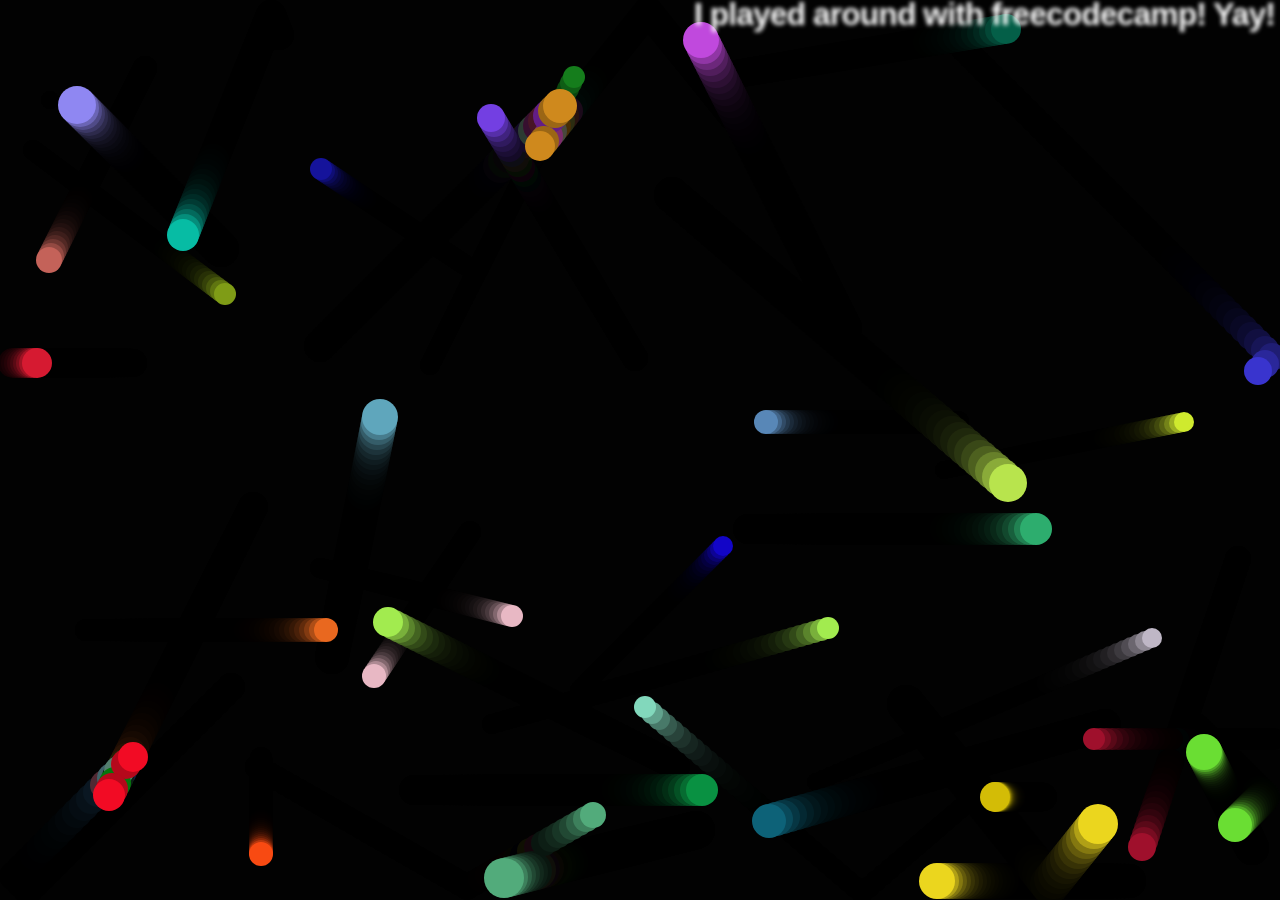
<file: index.html>
<!DOCTYPE html>
<html>
  <head>
    <meta charset="utf-8">
    <title>Bouncing balls</title>
    <link rel="stylesheet" href="style.css">
  </head>

  <body>
    <h1>I played around with freecodecamp! Yay!</h1>
    <canvas></canvas>
    <!-- Bouncing Balls Practice came from: https://developer.mozilla.org/en-US/docs/Learn/JavaScript/Objects/Object_building_practice -->
    <script src="main.js"></script>
  </body>
</html>
</file>
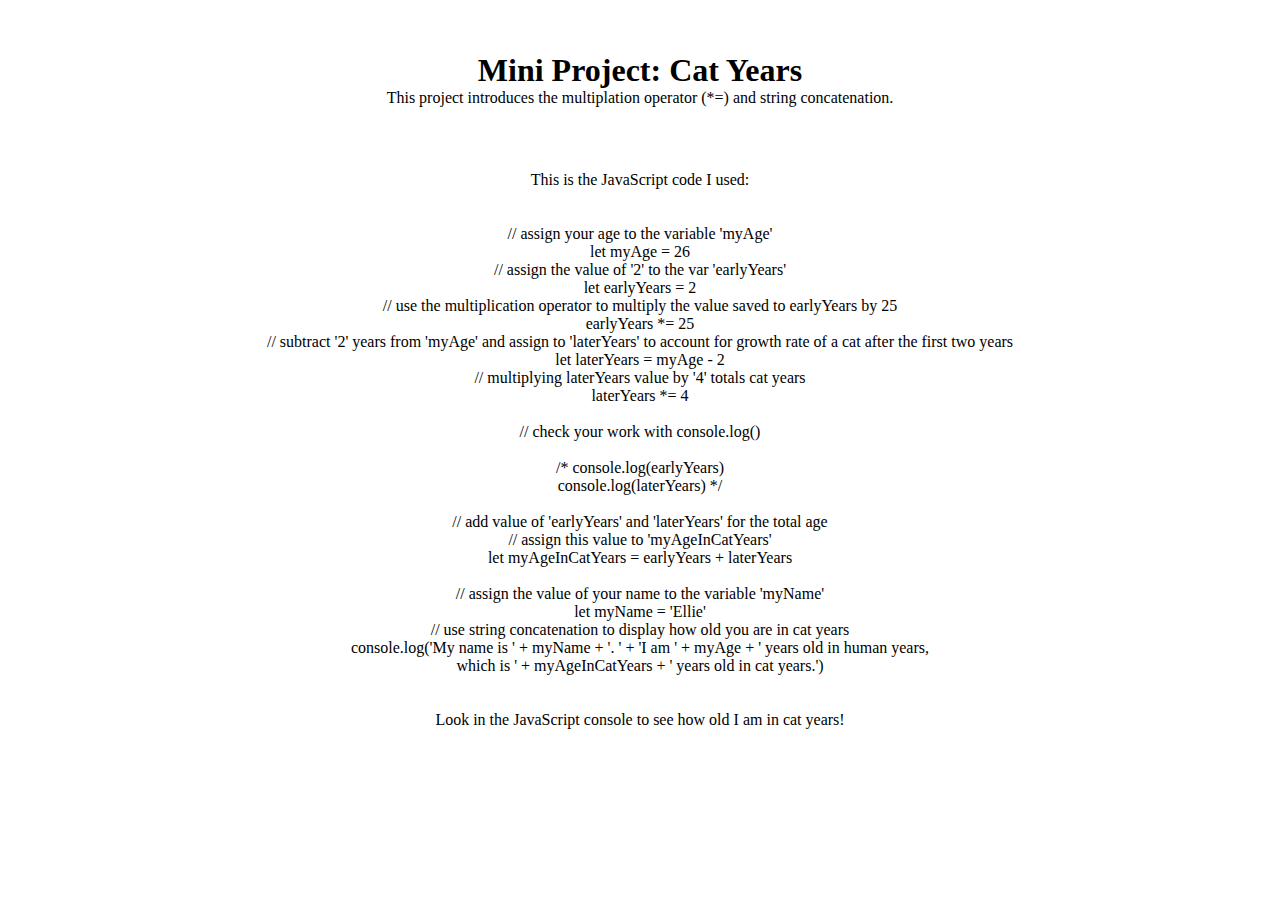
<file: catYearsMiniProject/index.html>
<!DOCTYPE html>
<html lang="en">
<head>
    <meta charset="UTF-8">
    <meta http-equiv="X-UA-Compatible" content="IE=edge">
    <meta name="viewport" content="width=device-width, initial-scale=1.0">
    <link rel="stylesheet" href="styles.css">
    <title>Mini Project: Cat Years</title>
</head>
<body>
    <main>
        <div class="miniProjectHeader">
            <h1>Mini Project: Cat Years</h1>
            <p>This project introduces the multiplation operator (*=) and string concatenation.</p>
        </div>

        <div class="miniProjectBodyText">
            <p>This is the JavaScript code I used:</p> <br> <br>
            <p>// assign your age to the variable 'myAge' <br>
                let myAge = 26 <br>
                // assign the value of '2' to the var 'earlyYears' <br>
                let earlyYears = 2 <br>
                // use the multiplication operator to multiply the value saved to earlyYears by 25 <br>
                earlyYears *= 25 <br>
                // subtract '2' years from 'myAge' and assign to 'laterYears' to account for growth rate of a cat after the first two years <br>
                let laterYears = myAge - 2 <br>
                // multiplying laterYears value by '4' totals cat years <br>
                laterYears *= 4 <br> <br>
                
                // check your work with console.log() <br> <br>
                
                /* console.log(earlyYears) <br>
                console.log(laterYears) */ <br> <br>
                
                // add value of 'earlyYears' and 'laterYears' for the total age <br>
                // assign this value to 'myAgeInCatYears' <br>
                let myAgeInCatYears = earlyYears + laterYears <br> <br>
                
                // assign the value of your name to the variable 'myName' <br>
                let myName = 'Ellie' <br>
                
                // use string concatenation to display how old you are in cat years <br>
                console.log('My name is ' + myName + '. ' + 'I am ' + myAge + ' years old in human years, <br> 
                which is ' + myAgeInCatYears + ' years old in cat years.')</p> <br> <br>
                <p>Look in the JavaScript console to see how old I am in cat years!</p>
        </div>
    </main>

    <script src="main.js" type="module"></script>
    
</body>
</html>
</file>
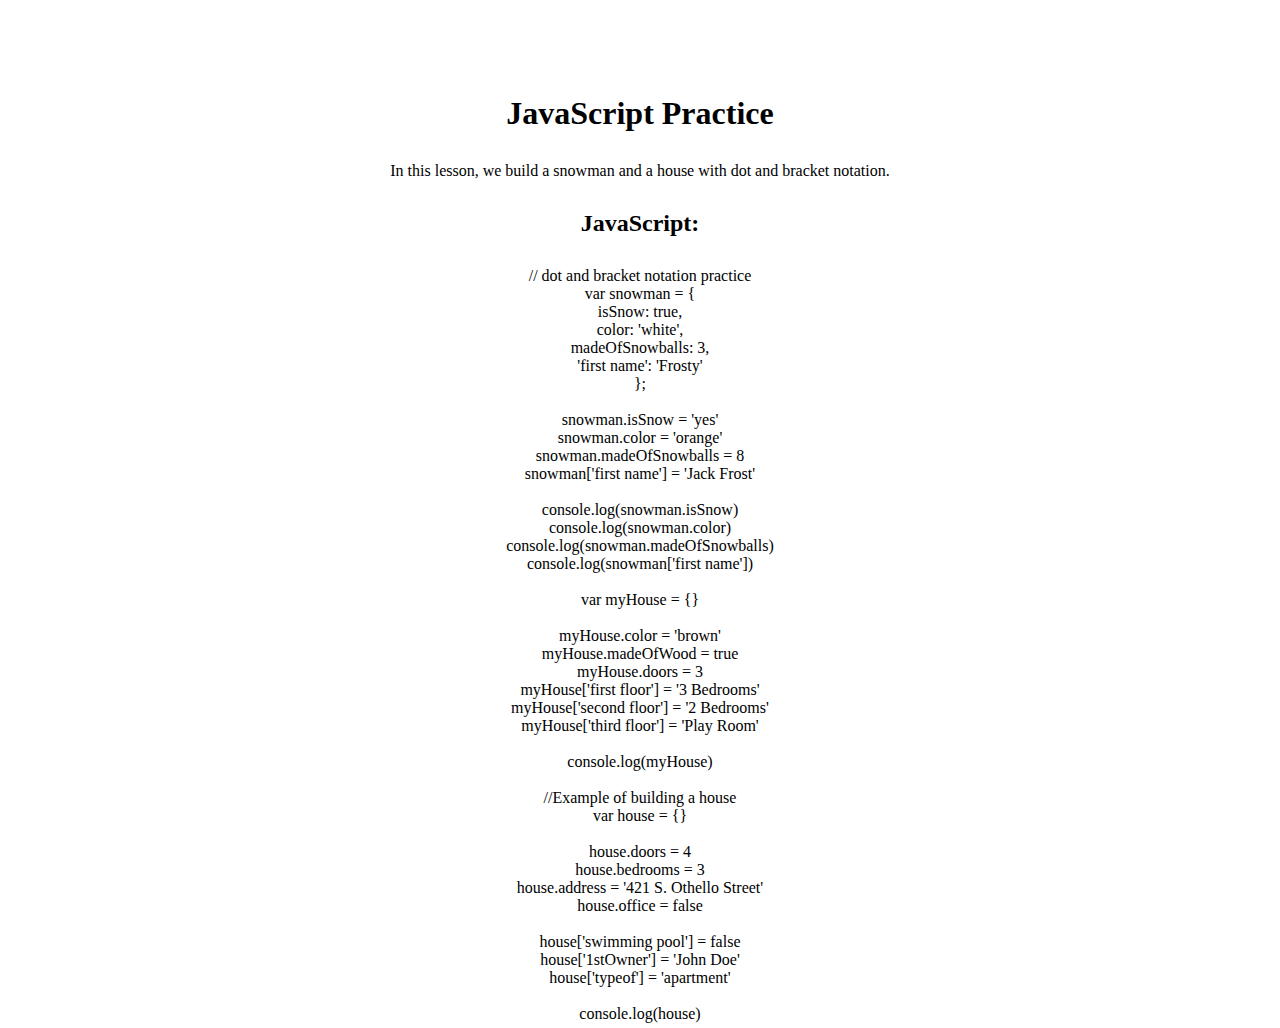
<file: dotAndBracketNotation/index.html>
<!DOCTYPE html>
<html lang="en">
<head>
    <meta charset="UTF-8">
    <meta http-equiv="X-UA-Compatible" content="IE=edge">
    <meta name="viewport" content="width=device-width, initial-scale=1.0">
    <link rel="stylesheet" href="styles.css">
    <title>Snowman Practice</title>
</head>
<body>
    <main>
        <h1>JavaScript Practice</h1>
            <p>In this lesson, we build a snowman and a house with dot and bracket notation.</p>
        <h2>JavaScript:</h2>
            <p>// dot and bracket notation practice<br>
                var snowman = {<br>
                isSnow: true,<br>
                color: 'white',<br>
                madeOfSnowballs: 3,<br>
                'first name': 'Frosty'<br>
                };  <br>
                    <br>
                snowman.isSnow = 'yes'<br>
                snowman.color = 'orange'<br>
                snowman.madeOfSnowballs = 8<br>
                snowman['first name'] = 'Jack Frost'<br>
                    <br>
                console.log(snowman.isSnow)<br>
                console.log(snowman.color)<br>
                console.log(snowman.madeOfSnowballs)<br>
                console.log(snowman['first name'])<br>
                    <br>
                var myHouse = {}<br>
                    <br>
                myHouse.color = 'brown'<br>
                myHouse.madeOfWood = true<br>
                myHouse.doors = 3<br>
                myHouse['first floor'] = '3 Bedrooms'<br>
                myHouse['second floor'] = '2 Bedrooms'<br>
                myHouse['third floor'] = 'Play Room'<br>
                    <br>
                console.log(myHouse)<br>
                    <br>
                //Example of building a house<br>
                var house = {}<br>
                    <br>
                house.doors = 4<br>
                house.bedrooms = 3<br>
                house.address = '421 S. Othello Street'<br>
                house.office = false<br>
                    <br>
                house['swimming pool'] = false<br>
                house['1stOwner'] = 'John Doe'<br>
                house['typeof'] = 'apartment'<br>
                    <br>
                console.log(house)
            </p>
    </main>
    <script src="main.js" type="module"></script>
</body>
</html>
</file>
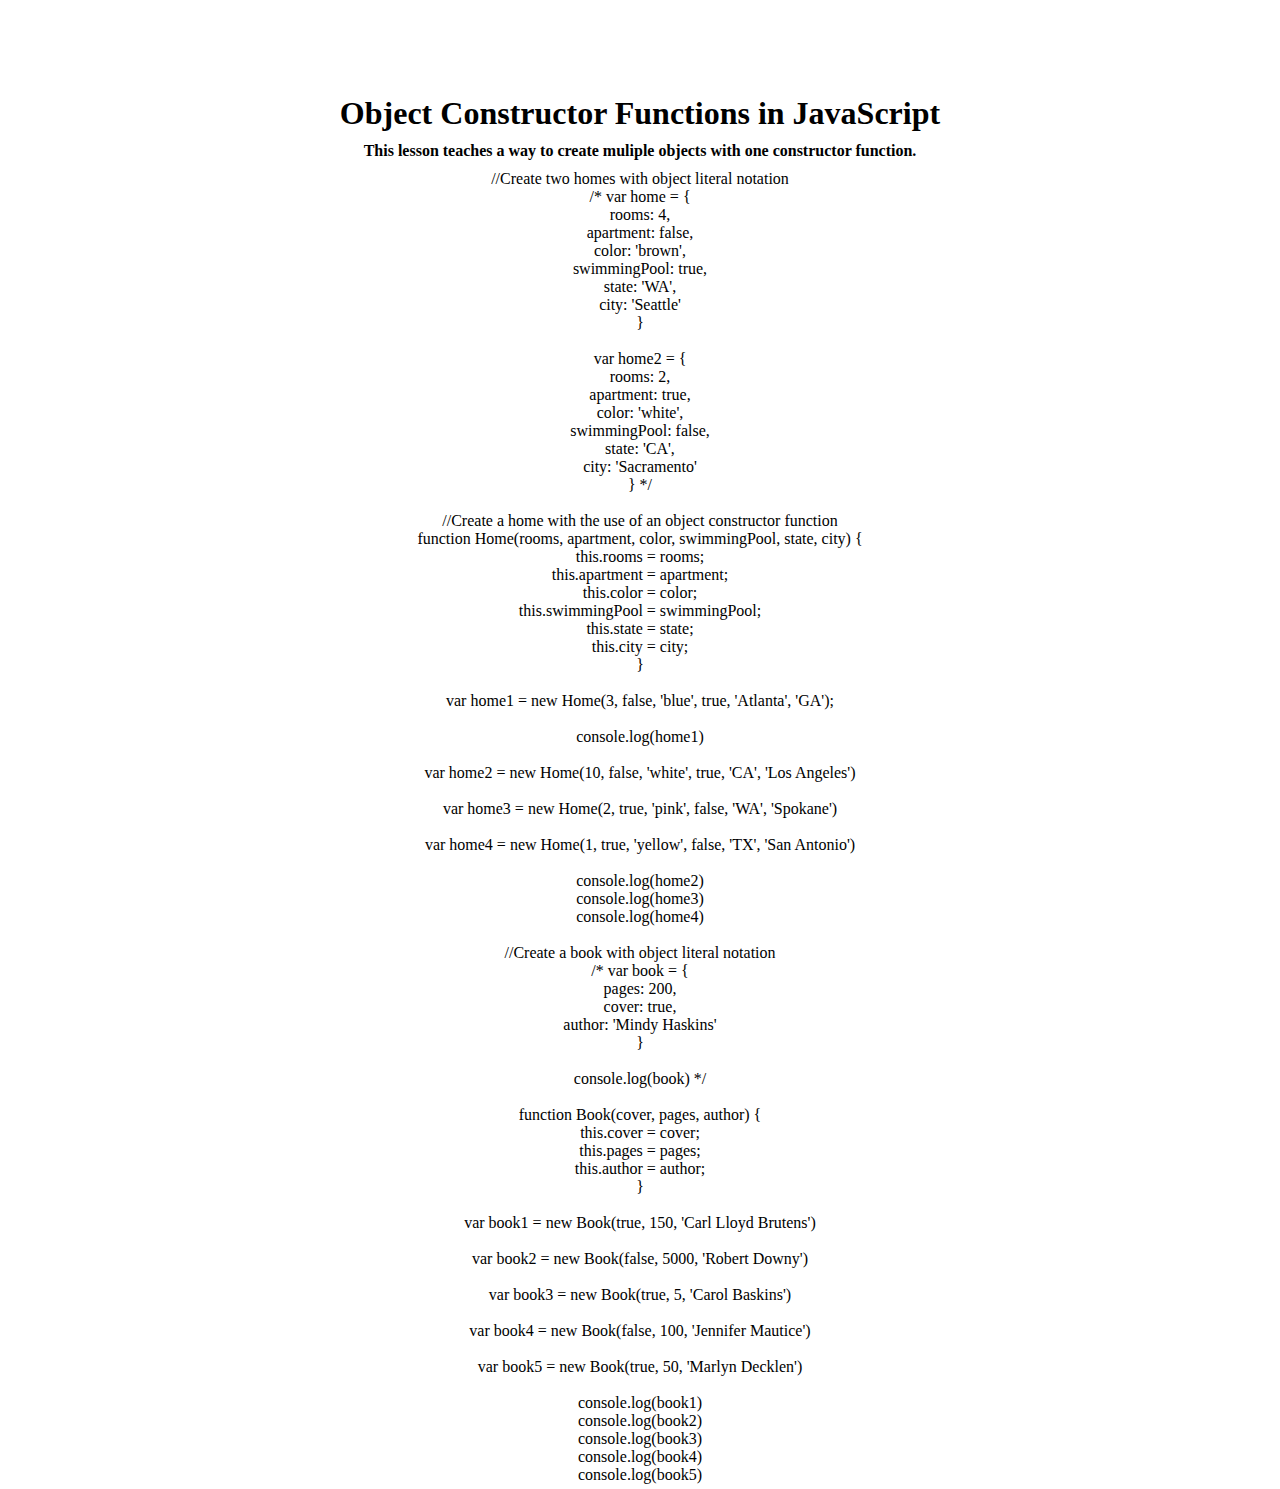
<file: objectConstructorFunctions/index.html>
<!DOCTYPE html>
<html lang="en">
<head>
    <meta charset="UTF-8">
    <meta http-equiv="X-UA-Compatible" content="IE=edge">
    <meta name="viewport" content="width=device-width, initial-scale=1.0">
    <link rel="stylesheet" href="styles.css">
    <title>Object Constructor Functions</title>
</head>
<body>
    <main>
        <h1>Object Constructor Functions in JavaScript</h1>
        <h4>This lesson teaches a way to create muliple objects with one constructor function.</h4>
        <p>//Create two homes with object literal notation<br>
            /* var home = {<br>
                rooms: 4,<br>
                apartment: false,<br>
                color: 'brown',<br>
                swimmingPool: true,<br>
                state: 'WA',<br>
                city: 'Seattle'<br>
            }<br>
            <br>
            var home2 = {<br>
                rooms: 2,<br>
                apartment: true,<br>
                color: 'white', <br>
                swimmingPool: false,<br>
                state: 'CA',<br>
                city: 'Sacramento'   <br>
            } */<br>
            <br>
            //Create a home with the use of an object constructor function<br>
            function Home(rooms, apartment, color, swimmingPool, state, city) {<br>
                this.rooms = rooms;<br>
                this.apartment = apartment;<br>
                this.color = color;<br>
                this.swimmingPool = swimmingPool;<br>
                this.state = state;<br>
                this.city = city;<br>
            }<br>
            <br>
            var home1 = new Home(3, false, 'blue', true, 'Atlanta', 'GA');<br>
            <br>
            console.log(home1)<br>
            <br>
            var home2 = new Home(10, false, 'white', true, 'CA', 'Los Angeles')<br>
            <br>
            var home3 = new Home(2, true, 'pink', false, 'WA', 'Spokane')<br>
            <br>
            var home4 = new Home(1, true, 'yellow', false, 'TX', 'San Antonio')<br>
            <br>
            console.log(home2)<br>
            console.log(home3)<br>
            console.log(home4)<br>
            <br>
            //Create a book with object literal notation<br>
            /* var book = {<br>
                pages: 200,<br>
                cover: true,<br>
                author: 'Mindy Haskins'<br>
            }<br>
            <br>
            console.log(book) */<br>
            <br>
            function Book(cover, pages, author) {<br>
                this.cover = cover;<br>
                this.pages = pages;<br>
                this.author = author;<br>
            }<br>
            <br>
            var book1 = new Book(true, 150, 'Carl Lloyd Brutens')<br>
            <br>
            var book2 = new Book(false, 5000, 'Robert Downy')<br>
            <br>
            var book3 = new Book(true, 5, 'Carol Baskins')<br>
            <br>
            var book4 = new Book(false, 100, 'Jennifer Mautice')<br>
            <br>
            var book5 = new Book(true, 50, 'Marlyn Decklen')<br>
            <br>
            console.log(book1)<br>
            console.log(book2)<br>
            console.log(book3)<br>
            console.log(book4)<br>
            console.log(book5)</p>
        <script src="main.js"></script>
    </main>
</body>
</html>
</file>
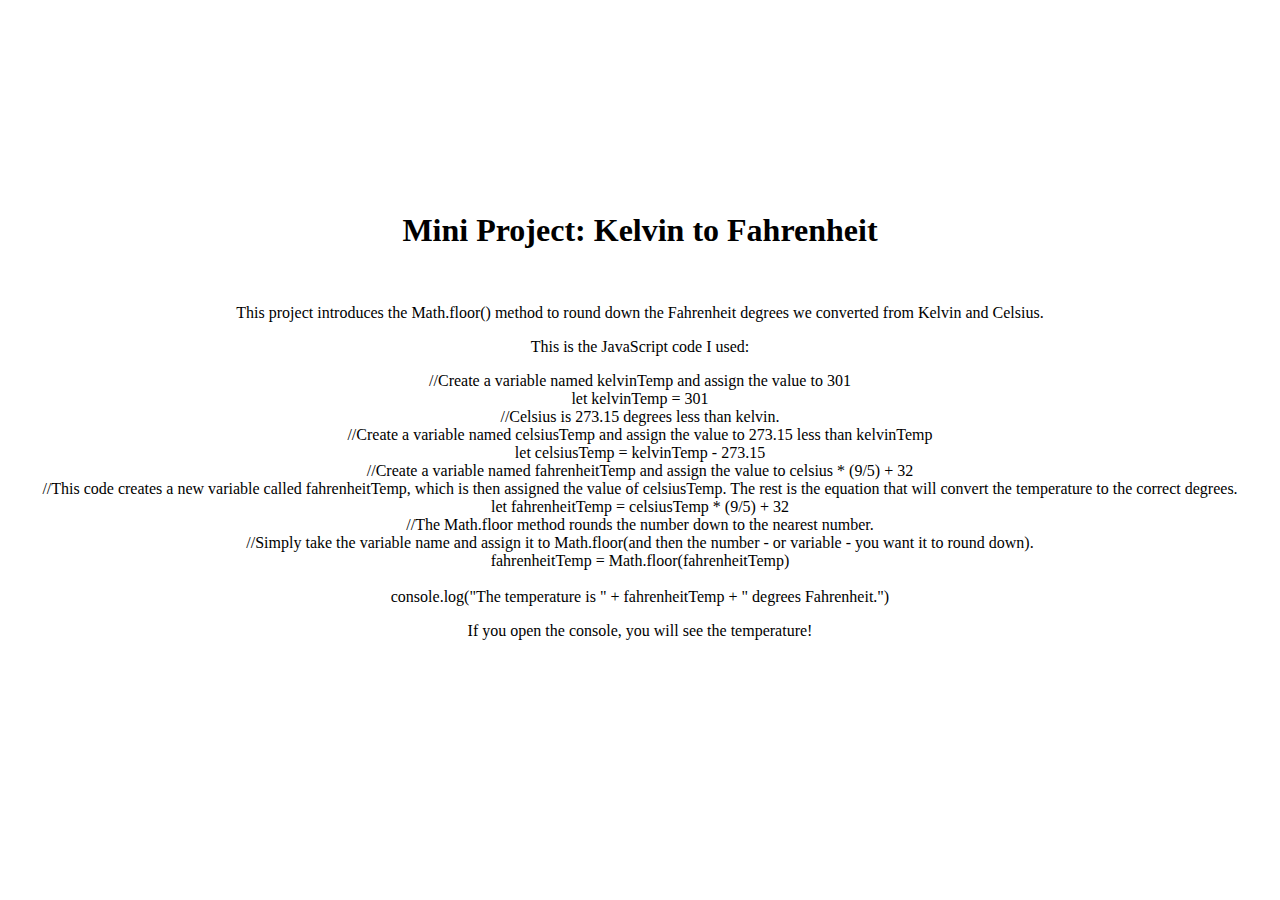
<file: tempMiniProject/index.html>
<!DOCTYPE html>
<html lang="en">
<head>
    <meta charset="UTF-8">
    <meta http-equiv="X-UA-Compatible" content="IE=edge">
    <meta name="viewport" content="width=device-width, initial-scale=1.0">
    <link rel="stylesheet" href="styles.css">
    <title>Mini Project: Kelvin to Fahrenheit</title>
</head>
<body>
    <main>
        <div>
            <h1>Mini Project: Kelvin to Fahrenheit</h1>
            <p>This project introduces the Math.floor() method to round down the Fahrenheit degrees we converted from Kelvin and Celsius.</p>
        </div>
            <p>This is the JavaScript code I used:</p>
            <p>
                //Create a variable named kelvinTemp and assign the value to 301 <br>
                let kelvinTemp = 301 <br>
                //Celsius is 273.15 degrees less than kelvin. <br>
                //Create a variable named celsiusTemp and assign the value to 273.15 less than kelvinTemp <br>
                let celsiusTemp = kelvinTemp - 273.15 <br>
                //Create a variable named fahrenheitTemp and assign the value to celsius * (9/5) + 32 <br>
                //This code creates a new variable called fahrenheitTemp, which is then assigned the value of celsiusTemp.  The rest is the equation that will convert the temperature to the correct degrees. <br>
                let fahrenheitTemp = celsiusTemp * (9/5) + 32 <br>
                //The Math.floor method rounds the number down to the nearest number. <br>
                //Simply take the variable name and assign it to Math.floor(and then the number - or variable - you want it to round down). <br>
                fahrenheitTemp = Math.floor(fahrenheitTemp) <br> <br>

                console.log("The temperature is " + fahrenheitTemp + " degrees Fahrenheit.")
            </p>
            <p>If you open the console, you will see the temperature!</p>
    </main>

    <script src="main.js" type="module"></script>
</body>

</html>
</file>
<file: style.css>
html, body {
    margin: 0;
  }
  
  html {
    font-family: 'Helvetica Neue', Helvetica, Arial, sans-serif;
    height: 100%;
  }
  
  body {
    overflow: hidden;
    height: inherit;
  }
  
  h1 {
    font-size: 2rem;
    letter-spacing: -1px;
    position: absolute;
    margin: 0;
    top: -4px;
    right: 5px;
  
    color: transparent;
    text-shadow: 0 0 4px white;
  }
</file>
<file: catYearsMiniProject/styles.css>
* {
    margin: 0;
    padding: 0;
    box-sizing: border-box;
}

main {
    display: flex;
    flex-direction: column;
    align-items: center;
    justify-content: center;
    margin-top: 20px;
}

div {
    text-align: center;
    margin: 1em;
    padding: 1em;
}
</file>
<file: dotAndBracketNotation/styles.css>
* {
    margin: 0;
    padding: 0;
    box-sizing: border-box;
}

main {
    margin-top: 10vh;
}

h1, h2, h3, h4, h5, h6 {
    display: flex;
    justify-content: center;
    padding: 5px;
    margin: 20px;
}

p {
    text-align: center;
    padding: 5px;
}
</file>
<file: objectConstructorFunctions/styles.css>
* {
    margin: 0;
    padding: 0;
    box-sizing: border-box;
}

h1 {
    text-align: center;
    padding: 5px;
    margin-top: 10vh;
}

h2, h3, h4, h5, h6 {
    text-align: center;
    padding: 5px;
}

p {
    text-align: center;
    padding: 5px;
}
</file>
<file: tempMiniProject/styles.css>
* {
    margin: 0;
    padding: 0;
    box-sizing: border-box;
}

main {
    display: flex;
    flex-direction: column;
    align-items: center;
    justify-content: center;
    text-align: center;
    width: 100%;
}

h1 {
    margin-top: 20vh;
    margin-bottom: 15px;
    padding: 1em;
}

p {
    padding: .5em;
}
</file>
